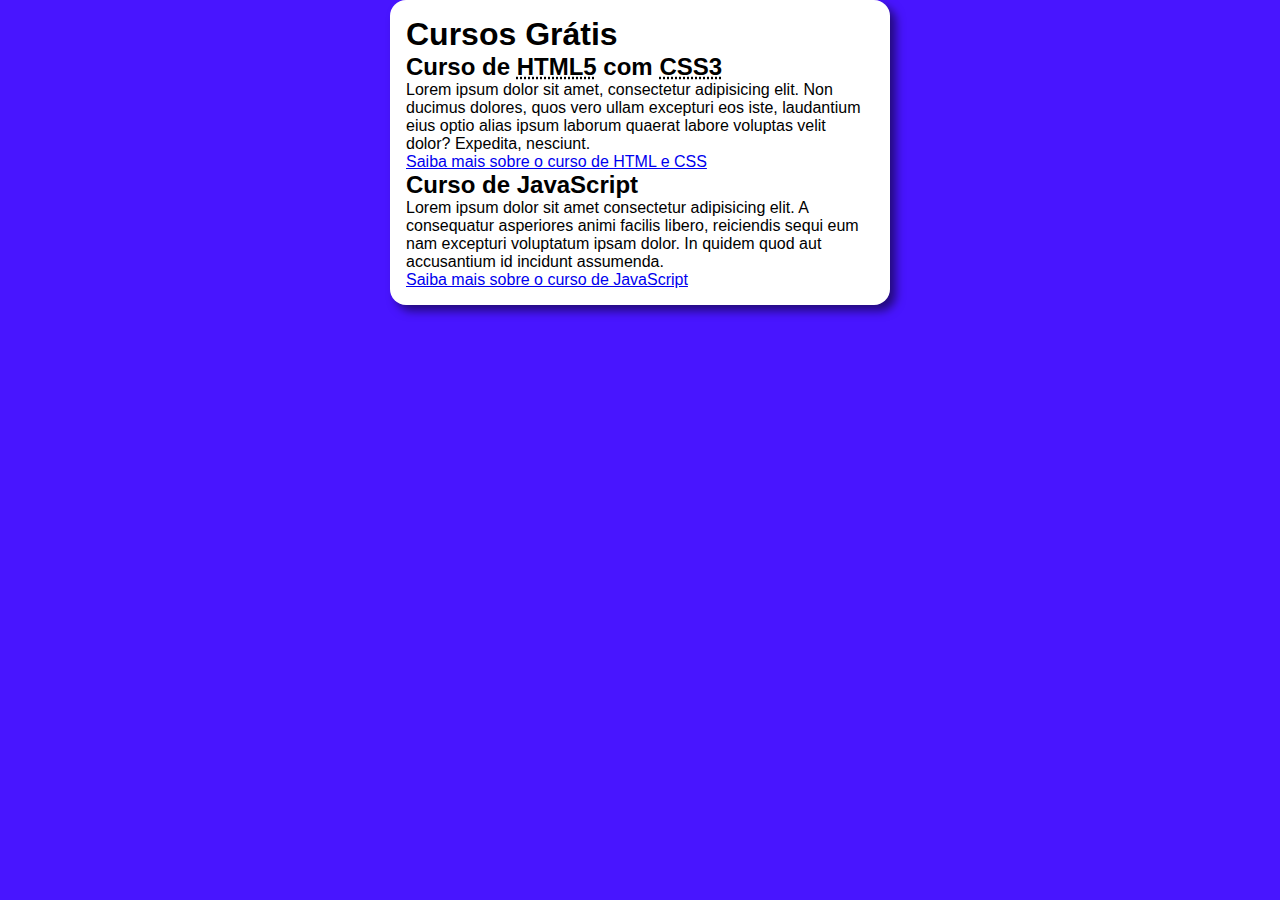
<file: index.html>
<!DOCTYPE html>
<html lang="pt-br">
<head>
    <meta charset="UTF-8">
    <meta name="viewport" content="width=device-width, initial-scale=1.0">
    <title>Site Curso em Vídeo Design</title>
    <link rel="stylesheet" href="css/index.css">
</head>
<body>
    <main>
        <header>
            <h1>Cursos Grátis</h1>
        </header>
        <article>
            <h2>Curso de <abbr title="HyperText Markup Language">HTML5</abbr> com <abbr title="Cascading Style Sheets">CSS3</abbr></h2>
            <p>Lorem ipsum dolor sit amet, consectetur adipisicing elit. Non ducimus dolores, quos vero ullam excepturi eos iste, laudantium eius optio alias ipsum laborum quaerat labore voluptas velit dolor? Expedita, nesciunt.</p>
            <a href="pag_html_css.html">Saiba mais sobre o curso de HTML e CSS</a>
        </article>
        <article>
            <h2>Curso de JavaScript</h2>
            <p>Lorem ipsum dolor sit amet consectetur adipisicing elit. A consequatur asperiores animi facilis libero, reiciendis sequi eum nam excepturi voluptatum ipsam dolor. In quidem quod aut accusantium id incidunt assumenda.</p>
            <a href="pag_javascript.html">Saiba mais sobre o curso de JavaScript</a>
        </article>
    </main>
</body>
</html>
</file>
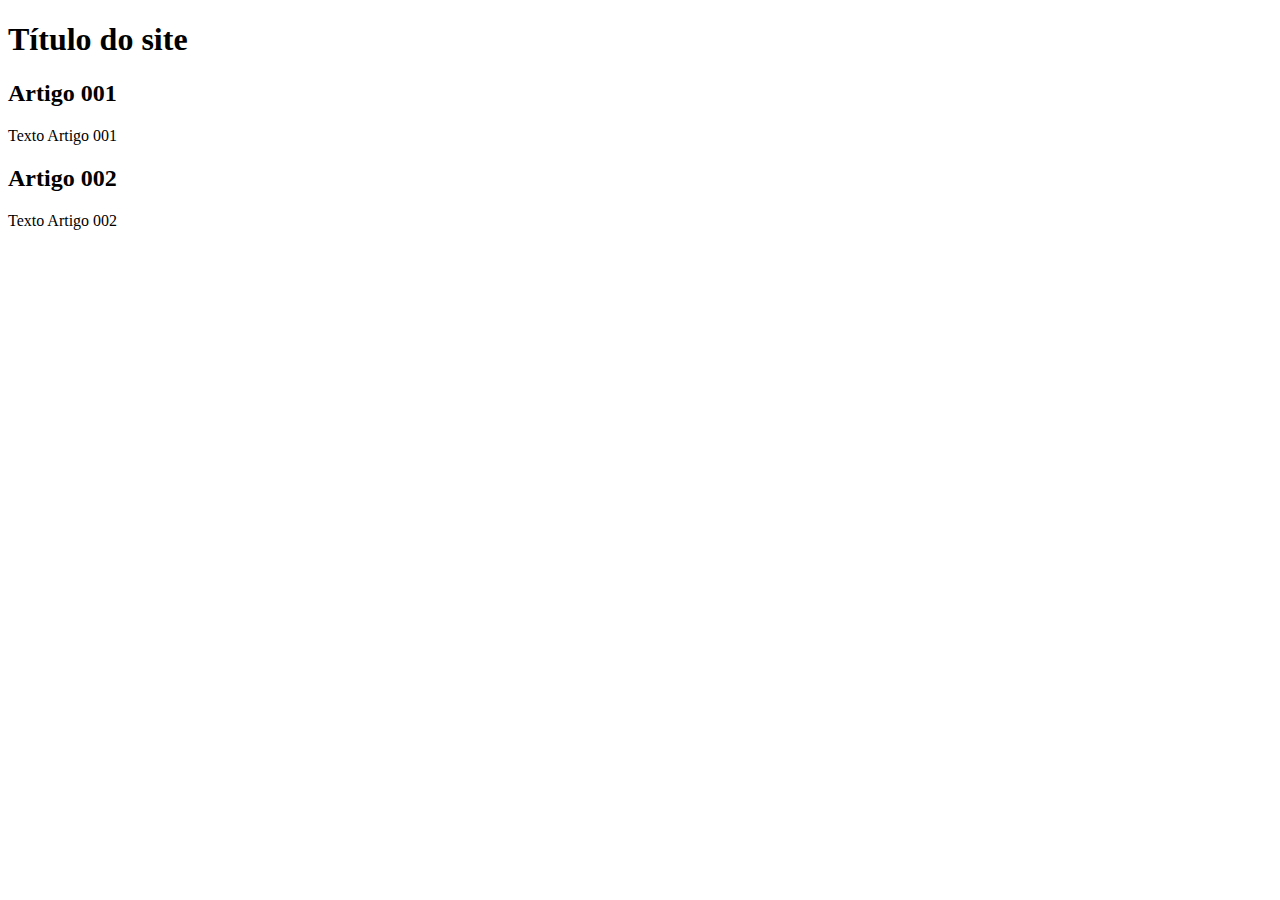
<file: html/index.html>
<!DOCTYPE html>
<html lang="pt-br">
<head>
    <meta charset="UTF-8">
    <meta name="viewport" content="width=device-width, initial-scale=1.0">
    <title>Site Curso em Vídeo</title>
</head>
<body>
    <main>
        <header>
            <h1>Título do site</h1>
        </header>
        <article>
            <h2>Artigo 001</h2>
            <p>Texto Artigo 001</p>
        </article>
        <article>
            <h2>Artigo 002</h2>
            <p>Texto Artigo 002</p>
        </article>
    </main>
</body>
</html>
</file>
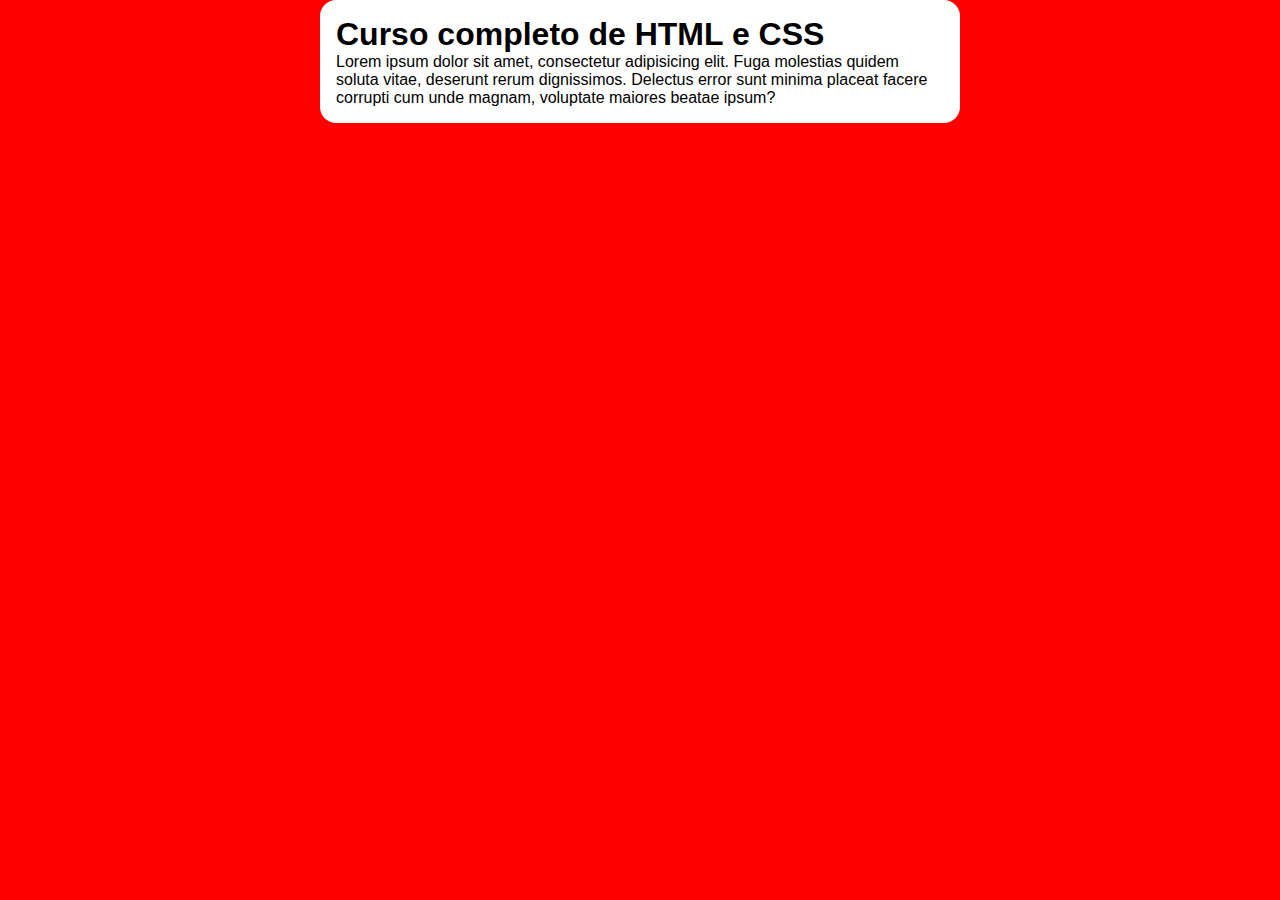
<file: pag_html_css.html>
<!DOCTYPE html>
<html lang="pt-br">
<head>
    <meta charset="UTF-8">
    <meta name="viewport" content="width=device-width, initial-scale=1.0">
    <title>HTML e CSS</title>
    <link rel="stylesheet" href="css/pag_html_css.css">
</head>
<body>
    <main>
        <header>
            <h1>Curso completo de HTML e CSS</h1>
        </header>
        <article>
            <p>Lorem ipsum dolor sit amet, consectetur adipisicing elit. Fuga molestias quidem soluta vitae, deserunt rerum dignissimos. Delectus error sunt minima placeat facere corrupti cum unde magnam, voluptate maiores beatae ipsum?</p>
        </article>
    </main>
</body>
</html>
</file>
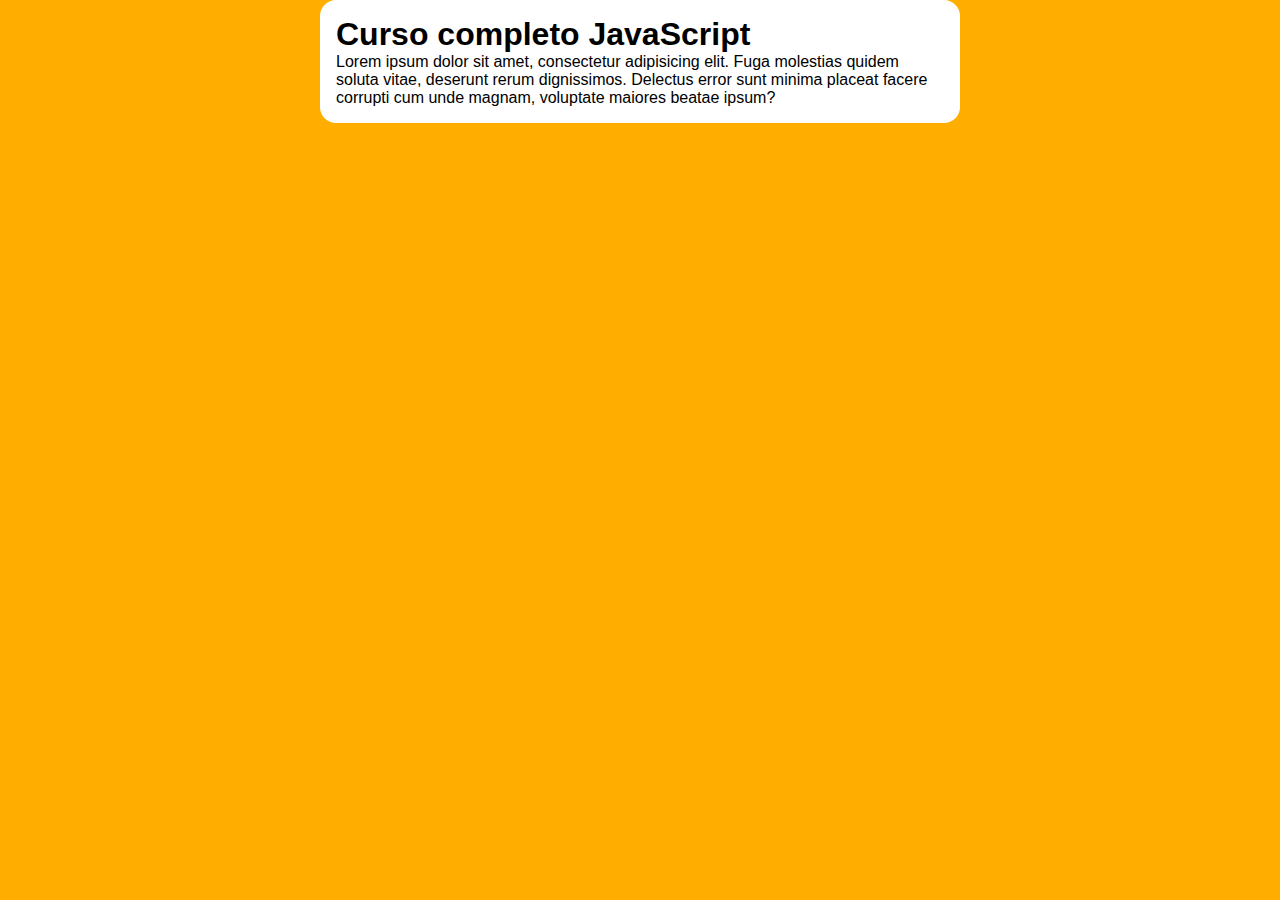
<file: pag_javascript.html>
<!DOCTYPE html>
<html lang="pt-br">
<head>
    <meta charset="UTF-8">
    <meta name="viewport" content="width=device-width, initial-scale=1.0">
    <title>HTML e CSS</title>
    <link rel="stylesheet" href="css/pag_javascript.css">
</head>
<body>
    <main>
        <header>
            <h1>Curso completo JavaScript</h1>
        </header>
        <article>
            <p>Lorem ipsum dolor sit amet, consectetur adipisicing elit. Fuga molestias quidem soluta vitae, deserunt rerum dignissimos. Delectus error sunt minima placeat facere corrupti cum unde magnam, voluptate maiores beatae ipsum?</p>
        </article>
    </main>
</body>
</html>
</file>
<file: css/index.css>
*{
    margin: 0;
    padding: 0;
    box-sizing: border-box;
}
body{
    font-family: Arial, Helvetica, sans-serif;
    background-color: rgb(72, 21, 255);
    font-size: 16px;
}
main{
    background-color: white;
    width: 500px;
    margin: auto;
    padding: 1em;
    box-shadow: 6px 6px 10px rgba(0, 0, 0, 0.514);
    border-radius: 1em;
}
</file>
<file: css/pag_html_css.css>
*{
    margin: 0;
    padding: 0;
    box-sizing: border-box;
}
body{
    background-color: red;
    font-size: 16px;
    font-family: Arial, Helvetica, sans-serif;
}
main{
    display: flex;
    flex-direction: column;
    width: 50vw;
    margin: auto;
    background-color: white;
    border-radius: 1em;
    padding: 1em;
}
</file>
<file: css/pag_javascript.css>
*{
    margin: 0;
    padding: 0;
    box-sizing: border-box;
}
body{
    background-color: rgb(255, 174, 0);
    font-size: 16px;
    font-family: Arial, Helvetica, sans-serif;
}
main{
    display: flex;
    flex-direction: column;
    width: 50vw;
    margin: auto;
    background-color: white;
    border-radius: 1em;
    padding: 1em;
}
</file>
